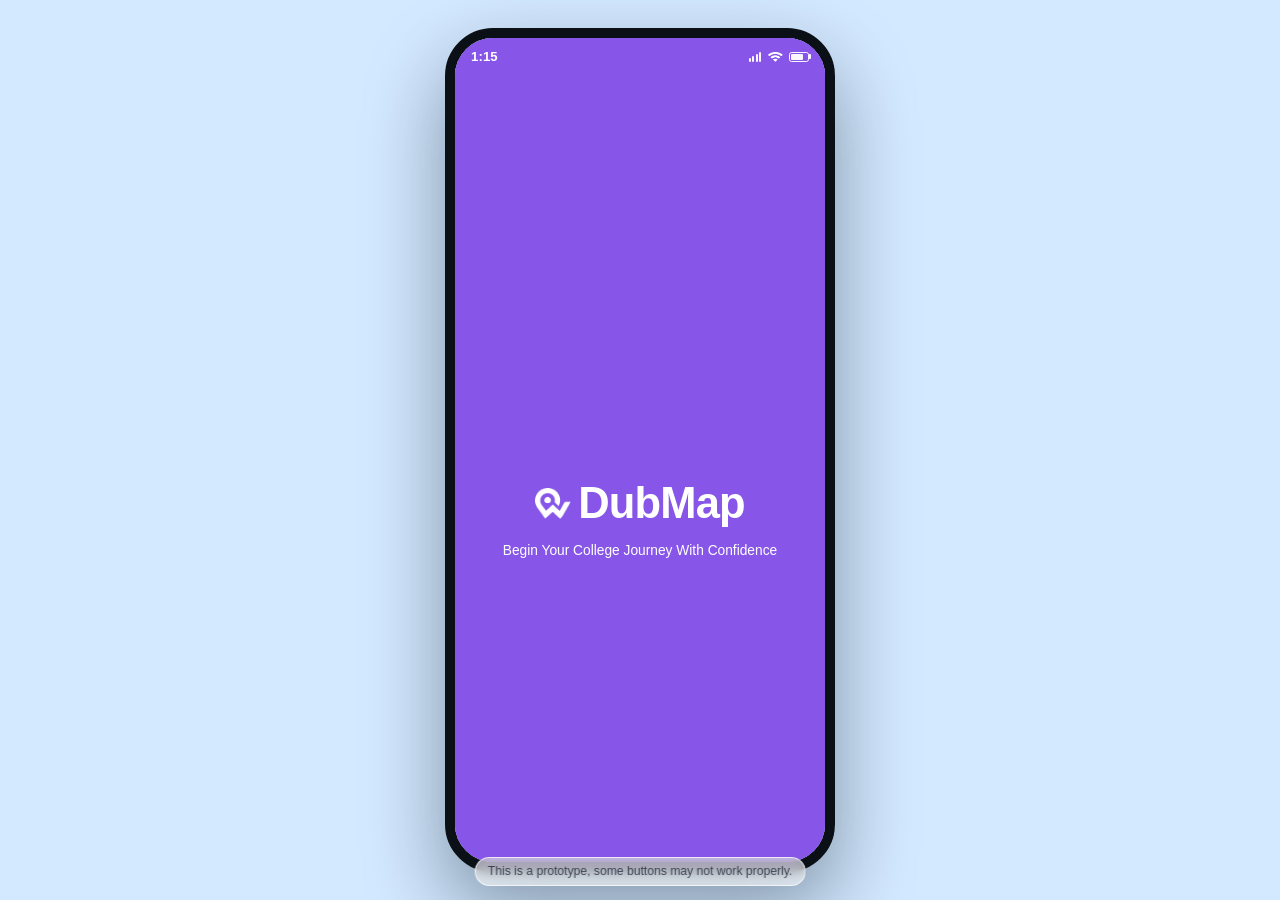
<file: dubmap/index.html>
<!doctype html>
<html lang="en">
<head>
	<meta charset="UTF-8">
	<meta name="viewport" content="width=device-width, initial-scale=1.0, viewport-fit=cover">
	<meta name="theme-color" content="#0a1d3c">
	<title>DubMap</title>
	<link rel="stylesheet" href="style.css">
	<script src="script.js" defer></script>
</head>
<body>
	<!-- Ambient background layer -->
	<div class="aurora" aria-hidden="true"></div>

	<!-- Device frame -->
	<main class="phone" role="application" aria-label="DubMap">
		<!-- Static phone visuals -->
		<div class="wallpaper" aria-hidden="true"></div>
		<div class="dynamic-island" aria-hidden="true"></div>

		<!-- App onboarding / feature flow mount -->
		<section class="onboarding" id="onboarding" aria-label="App onboarding">
			<div class="ob-stage" id="obStage"></div>
		</section>
	</main>
	<p class="prototype-note">This is a prototype, some buttons may not work properly.</p>
</body>
</html>
</file>
<file: dubmap/style.css>
:root {
	--phone-frame: #0b1017;
	--bezel: #151d29;
	--glass: rgba(255, 255, 255, 0.22);
	--tile-shadow: 0 14px 30px rgba(8, 20, 43, 0.28);
	--text-main: #07152f;
	--text-soft: rgba(7, 21, 47, 0.75);
	--dock-bg: rgba(248, 252, 255, 0.44);
	--safe-top: max(env(safe-area-inset-top), 10px);
	--safe-bottom: max(env(safe-area-inset-bottom), 10px);
}

* {
	box-sizing: border-box;
	margin: 0;
	padding: 0;
}

body {
	min-height: 100vh;
	display: grid;
	place-items: center;
	padding: 24px;
	font-family: "SF Pro Display", "Avenir Next", "Segoe UI", sans-serif;
	color: var(--text-main);
	background: #b8dcff;
	overflow: hidden;
}

.prototype-note {
	position: fixed;
	left: 50%;
	bottom: 14px;
	transform: translateX(-50%);
	font-size: 0.76rem;
	line-height: 1.2;
	color: rgba(12, 22, 40, 0.72);
	background: rgba(255, 255, 255, 0.58);
	border: 1px solid rgba(255, 255, 255, 0.7);
	border-radius: 999px;
	padding: 6px 12px;
	backdrop-filter: blur(6px);
	z-index: 9;
	pointer-events: none;
}

.aurora {
	position: fixed;
	inset: -30vh -20vw;
	pointer-events: none;
	background: rgba(255, 255, 255, 0.38);
	filter: blur(26px);
	animation: drift 16s ease-in-out infinite alternate;
	z-index: 0;
}

.phone {
	position: relative;
	width: min(390px, calc(100vw - 32px));
	aspect-ratio: 390 / 844;
	background: #e7f4ff;
	border-radius: 48px;
	border: 10px solid var(--phone-frame);
	box-shadow:
		0 35px 80px rgba(3, 14, 32, 0.4),
		inset 0 0 0 2px var(--bezel);
	overflow: hidden;
	z-index: 1;
	transform: translateY(14px);
	animation: phone-in 0.9s cubic-bezier(0.22, 1, 0.36, 1) forwards;
}

.wallpaper {
	position: absolute;
	inset: 0;
	background: #cfe8ff;
}

.status {
	position: absolute;
	top: calc(var(--safe-top) + 4px);
	left: 0;
	right: 0;
	padding: 0 30px;
	display: flex;
	justify-content: space-between;
	align-items: center;
	font-size: 0.92rem;
	font-weight: 620;
	letter-spacing: 0.01em;
	z-index: 3;
	animation: rise 0.6s ease-out 0.35s forwards;
}

.status-right {
	display: flex;
	align-items: center;
	gap: 6px;
	color: rgba(7, 21, 47, 0.86);
}

.ob-status-right {
	display: inline-flex;
	align-items: center;
	gap: 6px;
	color: rgba(255, 255, 255, 0.95);
}

.status-time,
.ob-time {
	font-size: 0.82rem;
	font-weight: 650;
	line-height: 1;
	letter-spacing: 0.01em;
	font-variant-numeric: tabular-nums;
}

.icon-signal {
	display: inline-flex;
	align-items: flex-end;
	gap: 1.5px;
	height: 10px;
}

.icon-signal i {
	display: block;
	width: 2px;
	border-radius: 2px;
	background: currentColor;
}

.icon-signal i:nth-child(1) {
	height: 4px;
}

.icon-signal i:nth-child(2) {
	height: 5.5px;
}

.icon-signal i:nth-child(3) {
	height: 7.5px;
}

.icon-signal i:nth-child(4) {
	height: 9.5px;
}

.icon-wifi {
	width: 16px;
	height: 10px;
	display: inline-block;
	background: url("images/blackwifi.png") center / contain no-repeat;
}

.ob-screen-question .icon-wifi,
.ob-screen-hero .icon-wifi,
.ob-screen-intro .icon-wifi,
.ob-screen-welcome .icon-wifi,
.ob-screen-splash .icon-wifi {
	background-image: url("images/wifi.png");
}

.icon-battery {
	position: relative;
	width: 20px;
	height: 10px;
	border: 1.4px solid currentColor;
	border-radius: 2.6px;
	display: inline-flex;
	align-items: center;
	padding: 1px;
}

.icon-battery::after {
	content: "";
	position: absolute;
	right: -3px;
	width: 2px;
	height: 5px;
	border-radius: 0 1px 1px 0;
	background: currentColor;
}

.icon-battery-level {
	width: 72%;
	height: 100%;
	background: currentColor;
	border-radius: 1px;
}

.dynamic-island {
	position: absolute;
	top: calc(var(--safe-top) + 2px);
	left: 0;
	right: 0;
	width: 126px;
	height: 36px;
	margin: 0 auto;
	transform: none;
	border-radius: 999px;
	background: #090d14;
	box-shadow: inset 0 1px 2px rgba(255, 255, 255, 0.15);
	z-index: 4;
	animation: rise 0.6s ease-out 0.25s forwards;
}

.dynamic-island::after {
	content: "";
	position: absolute;
	width: 10px;
	height: 10px;
	right: 12px;
	top: 13px;
	border-radius: 50%;
	background: #1b2433;
}

.onboarding {
	position: absolute;
	inset: 0;
	padding: 0;
	background: #8756e9;
	z-index: 6;
	transition: visibility 0.3s ease;
}

.onboarding.is-hidden {
	visibility: hidden;
	pointer-events: none;
}

.ob-stage,
.ob-screen {
	width: 100%;
	height: 100%;
}

.ob-screen {
	position: relative;
	color: #ffffff;
	overflow: hidden;
	font-family: "SF Pro Display", "Avenir Next", "Segoe UI", sans-serif;
}

.ob-status {
	position: absolute;
	top: calc(var(--safe-top) + 2px);
	left: 16px;
	right: 16px;
	display: flex;
	align-items: center;
	justify-content: space-between;
	font-size: 0.72rem;
	font-weight: 600;
	letter-spacing: 0.01em;
	z-index: 3;
}

.ob-logo {
	display: inline-flex;
	align-items: center;
	justify-content: center;
	gap: 7px;
	line-height: 1;
}

.ob-logo-word {
	font-weight: 700;
	font-size: 2rem;
	letter-spacing: -0.02em;
	color: #ffffff;
}

.ob-logo-image {
	display: block;
	width: 28px;
	height: auto;
	object-fit: contain;
}

.ob-screen-splash {
	background: #8756e9;
	display: grid;
	place-items: center;
	text-align: center;
}

.ob-screen-welcome {
	background: linear-gradient(160deg, #8756e9 0%, #5b35c5 100%);
	display: grid;
	place-items: center;
	text-align: center;
}

.ob-welcome-body {
	display: flex;
	flex-direction: column;
	align-items: center;
	gap: 10px;
	padding: 0 24px;
	margin-top: 32px;
}

.ob-welcome-icon {
	font-size: 3rem;
	line-height: 1;
	margin-bottom: 4px;
}

.ob-welcome-body .ob-logo {
	justify-content: center;
	margin-bottom: 4px;
}

.ob-welcome-title {
	font-size: 2rem;
	font-weight: 700;
	color: #ffffff;
	line-height: 1.15;
}

.ob-welcome-text {
	font-size: 0.85rem;
	color: rgba(255, 255, 255, 0.82);
	line-height: 1.45;
	max-width: 280px;
}

.ob-welcome-lang {
	font-size: 0.78rem;
	color: rgba(255, 255, 255, 0.7);
	background: rgba(255, 255, 255, 0.12);
	border-radius: 20px;
	padding: 4px 14px;
}

.ob-welcome-cta {
	margin-top: 10px;
	background: #ffffff;
	color: #8a5df5;
	font-weight: 600;
	width: 240px;
}

.ob-splash-center {
	margin-top: 140px;
}

.ob-splash-center .ob-logo {
	justify-content: center;
	margin-bottom: 18px;
}

.ob-splash-center .ob-logo-image {
	width: 36px;
}

.ob-splash-center .ob-logo-word {
	font-size: 2.72rem;
}

.ob-splash-sub {
	font-size: 0.86rem;
}

.ob-screen-hero,
.ob-screen-intro,
.ob-screen-question {
	background: #ffffff;
}

.ob-hero-image,
.ob-intro-image,
.ob-question-image {
	height: 76%;
	border-radius: 0 0 28px 28px;
	background-position: center;
	background-size: cover;
	background-color: #ffffff;
	position: relative;
	overflow: hidden;
	padding-top: 48px;
	text-align: center;
}

.ob-hero-image::before,
.ob-intro-image::before,
.ob-question-image::before {
	content: "";
	position: absolute;
	left: 0;
	right: 0;
	top: 0;
	height: 112px;
	background: linear-gradient(
		to bottom,
		rgba(38, 42, 50, 0.58) 0%,
		rgba(38, 42, 50, 0.22) 45%,
		rgba(38, 42, 50, 0) 100%
	);
	pointer-events: none;
}

.ob-screen-hero .ob-hero-image::before,
.ob-screen-question .ob-question-image::before {
	height: 124px;
	background: linear-gradient(
		to bottom,
		rgba(16, 19, 25, 0.72) 0%,
		rgba(16, 19, 25, 0.38) 48%,
		rgba(16, 19, 25, 0) 100%
	);
}

.ob-hero-image .ob-logo,
.ob-intro-image .ob-logo,
.ob-question-image .ob-logo {
	position: relative;
	z-index: 2;
	justify-content: center;
	margin-top: -6px;
}

.ob-intro-image .ob-logo-image,
.ob-question-image .ob-logo-image {
	width: 36px;
}

.ob-intro-image .ob-logo-word,
.ob-question-image .ob-logo-word {
	font-size: 2.72rem;
}

.ob-hero-image {
	background-image: url("images/onboardimg1.png");
	display: flex;
	justify-content: center;
	align-items: center;
}

.ob-screen-hero .ob-hero-image {
	border-radius: 0;
	z-index: 1;
}

.ob-hero-image .ob-logo {
	transform: none;
}

.ob-hero-image .ob-logo-image {
	width: 36px;
}

.ob-hero-image .ob-logo-word {
	font-size: 2.72rem;
}

.ob-card-bottom {
	position: absolute;
	left: 0;
	right: 0;
	bottom: 0;
	padding: 24px 14px 16px;
	background: #ffffff;
	border-radius: 20px 20px 0 0;
	text-align: center;
	color: #141821;
	z-index: 2;
}

.ob-screen-hero .ob-card-bottom {
	z-index: 3;
}

.ob-card-title {
	font-size: 1.03rem;
	font-weight: 500;
	margin-bottom: 16px;
	color: #8a5df5;
}

.ob-primary {
	width: 100%;
	padding: 11px 14px;
	border: 0;
	border-radius: 8px;
	background: #8a5df5;
	color: #ffffff;
	font-size: 0.88rem;
	font-weight: 500;
	cursor: pointer;
}

.ob-intro-image {
	height: 68%;
	background-image: url("images/onboardimg2.png");
}

.ob-question-body {
	background: #ffffff;
	color: #333a49;
	padding: 14px;
	border-radius: 20px 20px 0 0;
	margin-top: -14px;
	position: relative;
	z-index: 2;
	min-height: 35%;
	text-align: center;
}

.ob-intro-body {
	min-height: 32%;
	padding-top: 16px;
}

.ob-screen-intro .ob-intro-body {
	position: absolute;
	left: 0;
	right: 0;
	bottom: 0;
	margin-top: 0;
	z-index: 2;
}

.ob-screen-intro .ob-intro-image {
	position: absolute;
	left: 0;
	right: 0;
	top: 0;
	z-index: 1;
}

.ob-intro-title {
	font-size: 1.95rem;
	line-height: 1.15;
	color: #8a5df5;
	margin-bottom: 10px;
}

.ob-intro-text {
	font-size: 0.8rem;
	line-height: 1.35;
	color: #6d7482;
	margin-bottom: 14px;
}

.ob-question-image {
	height: 32%;
	border-radius: 0 0 24px 24px;
}

.ob-question-image.q-image-one {
	background-image: url("images/onboardimg3.jpg");
}

.ob-question-image.q-image-two {
	background-image: url("images/onboardimg4.jpg");
}

.ob-question-image.q-image-three {
	background-image: url("images/onboardimg5.jpg");
}

.ob-question-image.q-image-lang {
	background-image: url("images/onboardimg6.jpg");
}

.ob-question-title {
	font-size: 1.85rem;
	line-height: 1.18;
	text-align: left;
	color: #8a5df5;
	margin-bottom: 8px;
}

.ob-question-note {
	font-size: 0.75rem;
	text-align: left;
	color: #818896;
	margin-bottom: 8px;
}

.ob-options {
	display: grid;
	gap: 8px;
	margin-bottom: 10px;
}

.ob-language-wrap {
	margin: 20px 0 106px;
}

.ob-language-input {
	width: 100%;
	height: 42px;
	padding: 0 12px;
	border: 1.4px solid #8a5df5;
	border-radius: 8px;
	background: #f6f6f8;
	color: #30384a;
	font-size: 0.84rem;
	outline: none;
}

.ob-language-input:focus {
	border-color: #7a4de1;
	box-shadow: 0 0 0 2px rgba(138, 93, 245, 0.15);
}

.ob-language-input::placeholder {
	color: #8c8f9c;
}

.ob-option {
	padding: 10px 10px;
	border-radius: 8px;
	border: 1px solid #d8d8de;
	background: #e4e4ea;
	font-size: 0.82rem;
	color: #2f3645;
	cursor: pointer;
	box-shadow: 0 2px 3px rgba(0, 0, 0, 0.14);
}

.ob-option.is-selected {
	background: #d5c8f7;
	border-color: #8a5df5;
	color: #4b2f96;
}

.ob-progress {
	display: flex;
	justify-content: center;
	gap: 4px;
	margin-bottom: 8px;
}

.ob-progress-dot {
	width: 6px;
	height: 6px;
	border-radius: 50%;
	background: #cdced5;
}

.ob-progress-dot.is-active {
	width: 22px;
	border-radius: 99px;
	background: #8a5df5;
}

.ob-back {
	width: 100%;
	margin-top: 8px;
	border: 0;
	background: transparent;
	color: #5f6571;
	font-size: 0.86rem;
	cursor: pointer;
}

.ob-screen-question .ob-question-body {
	position: absolute;
	left: 0;
	right: 0;
	top: calc(32% - 6px);
	bottom: 0;
	margin-top: 0;
	z-index: 2;
	padding-bottom: 12px;
	display: flex;
	flex-direction: column;
}

.ob-screen-question .ob-progress {
	margin-top: auto;
}

.ob-screen-question .ob-question-image {
	position: absolute;
	left: 0;
	right: 0;
	top: 0;
	z-index: 3;
}

.ob-screen-feature {
	position: relative;
	background: #efedf5;
	color: #1b2030;
}

.ob-screen-feature .ob-status {
	color: #161a24;
	z-index: 5;
}

.ob-screen-feature .ob-status-right {
	color: #161a24;
}

.ob-feature-bg {
	position: absolute;
	inset: 0;
	background-color: #efedf5;
	background-image: var(--feature-bg-image, none);
	background-position: center;
	background-size: cover;
	opacity: var(--feature-bg-opacity, 0.14);
	pointer-events: none;
	z-index: 0;
}

.ob-feature-shell {
	position: relative;
	z-index: 1;
	padding: 58px 12px calc(72px + var(--safe-bottom));
	height: 100%;
	display: flex;
	flex-direction: column;
	gap: 10px;
}

.ob-feature-header {
	display: flex;
	align-items: center;
	justify-content: space-between;
	padding: 0 6px;
}

.ob-feature-kicker {
	font-size: 0.82rem;
	color: #666d7c;
	font-weight: 500;
}

.ob-screen-feature .ob-logo {
	gap: 5px;
	margin-top: 0;
}

.ob-screen-feature .ob-logo-image {
	width: 17px;
}

.ob-screen-feature .ob-logo-word {
	font-size: 2.04rem;
	color: #7f56e6;
}

.ob-surface {
	background: rgba(255, 255, 255, 0.9);
	border: 1px solid rgba(193, 197, 212, 0.7);
	border-radius: 14px;
	box-shadow: 0 9px 20px rgba(36, 43, 63, 0.08);
	padding: 10px;
}

.ob-section-title {
	color: #8a5df5;
	font-size: 1.64rem;
	font-weight: 600;
	letter-spacing: -0.02em;
	margin-bottom: 8px;
}

.ob-chip-row {
	display: flex;
	gap: 6px;
	margin-bottom: 10px;
}

.ob-chip {
	border: 1px solid #d0d3df;
	background: #ececf1;
	color: #8a90a0;
	font-size: 0.67rem;
	padding: 4px 10px;
	border-radius: 999px;
}

.ob-chip.is-active {
	background: #d3c3f9;
	border-color: #8a5df5;
	color: #6b45c2;
}

.ob-screen-journey .ob-feature-bg {
	background-image: url("images/JourneyMapimg.jpg");
	opacity: 0.14;
	filter: grayscale(0.16);
}

.ob-screen-journey .ob-feature-shell {
	padding: 56px 12px calc(72px + var(--safe-bottom));
	gap: 12px;
}

.ob-screen-journey .ob-feature-header {
	display: block;
	padding: 0 4px;
}

.ob-screen-journey .ob-feature-kicker {
	margin-bottom: 6px;
	color: #565d6d;
}

.ob-journey-brand {
	display: flex;
	align-items: center;
	justify-content: space-between;
}

.ob-screen-journey .ob-logo {
	justify-content: flex-start;
	font-size: 2.56rem;
}

.ob-screen-journey .ob-logo-image {
	width: 1em;
	height: 1em;
	filter: none;
}

.ob-screen-journey .ob-logo-word {
	font-size: 1em;
	color: #7f56e6;
}

.ob-bell {
	font-size: 1.05rem;
	color: #4f5565;
	line-height: 1;
}

.ob-bell-icon {
	width: 18px;
	height: 18px;
	object-fit: contain;
	flex-shrink: 0;
}

.ob-map-topcard {
	padding: 12px 10px 10px;
	background: rgba(247, 247, 251, 0.94);
	border-color: rgba(205, 208, 220, 0.88);
	border-radius: 16px;
}

.ob-map-topcard .ob-section-title {
	font-size: 1.04rem;
	margin-bottom: 7px;
	line-height: 1.2;
}

.ob-map-topcard .ob-chip-row {
	margin-bottom: 0;
}

.ob-map-route {
	position: relative;
	flex: 1;
	min-height: 0;
	overflow-y: auto;
	overflow-x: hidden;
	padding: 4px 0 12px;
}

.ob-map-path {
	position: absolute;
	inset: 0 auto auto 0;
	width: 100%;
	height: 680px;
	z-index: 0;
}

.ob-map-path path {
	fill: none;
	stroke: #a182f2;
	stroke-width: 5;
	stroke-linecap: round;
	stroke-linejoin: round;
	opacity: 0.96;
}

.ob-map-list {
	list-style: none;
	position: relative;
	height: 680px;
	z-index: 1;
}

.ob-map-node {
	position: absolute;
	top: var(--node-y);
	left: var(--node-x);
	transform: translate(-50%, -50%);
	width: 0;
	height: 0;
}


.ob-map-node.is-bonus {
	z-index: 3;
	transform: translate(calc(-50% - 2px), -50%);
}

.ob-map-bubble {
	position: absolute;
	left: 50%;
	top: 50%;
	transform: translate(-50%, -50%);
	width: 46px;
	height: 46px;
	min-width: 46px;
	min-height: 46px;
	aspect-ratio: 1 / 1;
	display: grid;
	place-items: center;
	border-radius: 999px;
	background: #e0e4ee;
	border: 2.5px solid #b8c0d0;
	box-shadow:
		0 9px 12px rgba(24, 32, 52, 0.22),
		inset 0 1px 0 rgba(255, 255, 255, 0.72);
	font-size: 1.08rem;
	font-weight: 800;
	color: #778093;
	line-height: 1;
}

.ob-map-label {
	position: absolute;
	top: 50%;
	transform: translateY(-50%);
	font-size: 0.68rem;
	font-weight: 700;
	line-height: 1.2;
	color: #7b8293;
	text-shadow: 0 1px 0 rgba(255, 255, 255, 0.35);
	max-width: 120px;
	pointer-events: none;
}

.ob-map-node.is-right .ob-map-label {
	left: 34px;
	text-align: left;
}

.ob-map-node.is-left .ob-map-label {
	right: 34px;
	text-align: right;
}

.ob-map-node.is-complete .ob-map-bubble {
	background: #dcf9e8;
	border-color: #49bf7b;
	color: #198c52;
}

.ob-map-node.is-complete .ob-map-label {
	color: #18754b;
}

.ob-map-node.is-active .ob-map-bubble {
	background: #8a5df5;
	border-color: #5f33c9;
	color: #ffffff;
	box-shadow: 0 12px 16px rgba(54, 42, 88, 0.45);
}

.ob-map-node.is-active {
	cursor: pointer;
}

.ob-map-node.is-active .ob-map-label {
	color: #452d95;
}

.ob-map-node.is-locked .ob-map-bubble {
	background: #d9dde6;
	border-color: #bcc4d3;
	color: #717b90;
}

.ob-map-node.is-locked .ob-map-label {
	color: #6b7285;
}

.ob-bonus-bubble {
	width: 34px;
	height: 34px;
	min-width: 34px;
	min-height: 34px;
	aspect-ratio: 1 / 1;
	background: transparent;
	border: 0;
	box-shadow: none;
}

.ob-bonus-node-icon {
	width: 44px;
	height: 44px;
	object-fit: contain;
	display: block;
}

.ob-map-node.is-bonus .ob-map-label {
	left: 30px;
	text-align: left;
	color: #6d7390;
}

.ob-topbar {
	display: flex;
	align-items: center;
	justify-content: space-between;
	padding: 0 4px;
}

.ob-topbar h2 {
	font-size: 1.02rem;
	font-weight: 550;
	color: #2f3443;
}

.ob-icon-btn {
	width: 24px;
	height: 24px;
	border: 0;
	background: transparent;
	font-size: 1.48rem;
	line-height: 1;
	color: #777e8f;
	cursor: pointer;
	padding: 0;
}

.ob-search {
	height: 36px;
	border-radius: 9px;
	padding: 0 12px;
	background: #ffffff;
	border: 1px solid #dddfeb;
	color: #b4b8c4;
	font-size: 0.76rem;
	display: flex;
	align-items: center;
}

.ob-copy-surface {
	font-size: 0.65rem;
	line-height: 1.35;
	color: #3d4558;
}

.ob-mini-head {
	font-size: 0.62rem;
	font-weight: 700;
	color: #8a5df5;
	margin-bottom: 4px;
}

.ob-copy-surface .ob-mini-head + p {
	margin-bottom: 8px;
}

.ob-copy-surface ul {
	padding-left: 15px;
	display: grid;
	gap: 2px;
}

.ob-link-surface {
	padding-top: 8px;
	display: grid;
	gap: 6px;
}

.ob-resource-row {
	display: flex;
	align-items: center;
	justify-content: space-between;
	width: 100%;
	border: 0;
	background: #ebe8f2;
	padding: 8px 10px;
	border-radius: 8px;
	color: #2f3340;
	font-size: 0.74rem;
	cursor: pointer;
	text-align: left;
}

.ob-resource-ext {
	color: #8a5df5;
	font-size: 0.94rem;
	font-weight: 700;
	line-height: 1;
}

.ob-action-btn {
	margin-top: auto;
	border-radius: 14px;
	font-size: 0.94rem;
	font-weight: 600;
}

.ob-outline-btn {
	height: 42px;
	width: 100%;
	border-radius: 14px;
	border: 1.4px solid #8a5df5;
	background: rgba(255, 255, 255, 0.6);
	color: #7f56e6;
	font-size: 0.9rem;
	font-weight: 600;
	cursor: pointer;
}

.ob-filter-row {
	display: flex;
	gap: 6px;
	overflow-x: auto;
	padding-bottom: 2px;
}

.ob-filter-chip {
	flex: 0 0 auto;
	font-size: 0.66rem;
	padding: 5px 10px;
	border-radius: 999px;
	border: 1px solid #d7d9e4;
	color: #767d8d;
	background: #f0f2f8;
}

.ob-filter-chip.is-active {
	background: #8a5df5;
	color: #ffffff;
	border-color: #8a5df5;
}

.ob-list-surface {
	list-style: none;
	display: flex;
	flex-direction: column;
	gap: 6px;
	overflow-y: auto;
	background: rgba(255, 255, 255, 0.9);
	border: 1px solid rgba(205, 208, 220, 0.7);
	border-radius: 12px;
	padding: 8px;
	min-height: 0;
	flex: 1;
}

.ob-list-row {
	display: flex;
	justify-content: space-between;
	align-items: center;
	gap: 8px;
	padding: 8px 8px;
	background: #f5f6fa;
	border: 1px solid #e2e4ed;
	border-radius: 9px;
	font-size: 0.68rem;
	color: #4a5060;
}

.ob-pill {
	font-size: 0.58rem;
	font-weight: 700;
	border-radius: 999px;
	padding: 4px 8px;
	min-width: 34px;
	text-align: center;
}

.ob-pill.red {
	background: #ffdede;
	color: #b54545;
}

.ob-pill.amber {
	background: #ffe7cc;
	color: #b3762f;
}

.ob-pill.green {
	background: #ddf2dd;
	color: #4f9057;
}

.ob-bottom-nav {
	position: absolute;
	left: 0;
	right: 0;
	bottom: 0;
	padding: 8px 14px calc(10px + var(--safe-bottom));
	display: grid;
	grid-template-columns: repeat(3, minmax(0, 1fr));
	gap: 8px;
	background: rgba(251, 251, 253, 0.92);
	border-top: 1px solid rgba(205, 208, 220, 0.8);
	backdrop-filter: blur(8px);
	z-index: 4;
}

.ob-tab {
	border: 0;
	background: transparent;
	color: #757b8a;
	font-size: 0.78rem;
	padding: 8px 6px;
	border-radius: 10px;
	cursor: pointer;
}

.ob-tab.is-active {
	color: #8a5df5;
	font-weight: 650;
	background: rgba(138, 93, 245, 0.08);
}

.ob-screen-profile .ob-feature-bg {
	background-image: none;
	opacity: 0;
}

.ob-profile-shell {
	padding-top: 54px;
	gap: 8px;
}

.ob-profile-topbar {
	display: grid;
	grid-template-columns: 1fr auto 1fr;
	align-items: center;
	padding: 0 4px;
}

.ob-profile-topbar h2 {
	font-size: 1.02rem;
	font-weight: 550;
	color: #2f3443;
}

.ob-profile-actions {
	justify-self: end;
	display: flex;
	gap: 6px;
}

.ob-profile-icon-btn {
	width: 22px;
	height: 22px;
	border: 0;
	background: transparent;
	font-size: 1rem;
	line-height: 1;
	cursor: pointer;
	color: #4d5463;
	padding: 0;
}

.ob-profile-scroll {
	flex: 1;
	overflow-y: auto;
	display: grid;
	gap: 8px;
	padding: 2px 1px 4px;
}

.ob-screen-mentors .ob-feature-shell,
.ob-screen-mentor-profile .ob-feature-shell,
.ob-screen-mentor-calendar .ob-feature-shell,
.ob-screen-mentor-confirm .ob-feature-shell {
	gap: 10px;
}

.ob-mentors-shell,
.ob-mentor-profile-shell,
.ob-mentor-calendar-shell,
.ob-mentor-confirm-shell {
	padding-top: 54px;
}

.ob-screen-mentors .ob-feature-bg {
	opacity: 0.12;
}

.ob-mentor-list-surface {
	flex: 1;
	min-height: 0;
	overflow-y: auto;
	display: grid;
	gap: 8px;
	background: rgba(255, 255, 255, 0.86);
	border: 1px solid rgba(205, 208, 220, 0.74);
	border-radius: 16px;
	padding: 10px;
}

.ob-mentor-row {
	display: grid;
	grid-template-columns: 44px minmax(0, 1fr) auto auto;
	align-items: center;
	gap: 8px;
	padding: 8px 6px;
	background: #ffffff;
	border: 1px solid #e6e8f0;
	border-radius: 12px;
	box-shadow: 0 6px 14px rgba(28, 35, 50, 0.08);
}

.ob-mentor-avatar,
.ob-mentor-card-img,
.ob-mentor-hero-img,
.ob-mentor-saved-img,
.ob-mentor-confirm-avatar {
	display: block;
	object-fit: cover;
}

.ob-mentor-avatar {
	width: 44px;
	height: 44px;
	border-radius: 999px;
}

.ob-mentor-copy {
	min-width: 0;
}

.ob-mentor-name {
	font-size: 0.78rem;
	font-weight: 650;
	color: #2f3443;
}

.ob-mentor-meta {
	font-size: 0.66rem;
	color: #7c8393;
	white-space: nowrap;
	overflow: hidden;
	text-overflow: ellipsis;
}

.ob-mentor-view {
	border: 0;
	background: transparent;
	font-size: 0.68rem;
	color: #8a5df5;
	font-weight: 600;
	cursor: pointer;
	padding: 0 4px;
}

.ob-mentor-save {
	width: 26px;
	height: 26px;
	border: 1px solid #d7d9e3;
	border-radius: 999px;
	background: #f7f8fb;
	cursor: pointer;
	display: grid;
	place-items: center;
}

.ob-mentor-save-icon {
	width: 14px;
	height: 14px;
	object-fit: contain;
	display: block;
}

.ob-mentor-section {
	display: grid;
	gap: 8px;
	padding: 10px;
	border-radius: 16px;
	background: rgba(255, 255, 255, 0.84);
}

.ob-mentor-section-head {
	display: flex;
	justify-content: space-between;
	align-items: center;
}

.ob-mentor-section-link {
	font-size: 0.64rem;
	color: #8a5df5;
	font-weight: 600;
}

.ob-mentor-card-row {
	display: grid;
	grid-template-columns: repeat(2, minmax(0, 1fr));
	gap: 8px;
}

.ob-mentor-card {
	border: 1px solid #e4e7f0;
	border-radius: 14px;
	background: #ffffff;
	padding: 8px;
	display: grid;
	gap: 6px;
	text-align: left;
	box-shadow: 0 8px 18px rgba(28, 35, 50, 0.08);
	cursor: pointer;
}

.ob-mentor-card-img {
	width: 100%;
	height: 86px;
	border-radius: 10px;
}

.ob-mentor-card-name {
	font-size: 0.74rem;
	font-weight: 650;
	color: #2f3443;
}

.ob-mentor-card-meta {
	font-size: 0.62rem;
	color: #7b8292;
}

.ob-mentor-card-badge {
	font-size: 0.58rem;
	color: #8a5df5;
	font-weight: 600;
}

.ob-mentor-saved-row {
	display: flex;
	gap: 10px;
	align-items: center;
}

.ob-mentor-saved-img {
	width: 52px;
	height: 52px;
	border-radius: 999px;
	border: 1px solid #d8dce7;
}

.ob-screen-mentor-profile .ob-feature-bg {
	background: linear-gradient(180deg, #d8ccef 0%, #efedf5 46%, #efedf5 100%);
	opacity: 1;
}

.ob-mentor-profile-shell {
	padding-bottom: calc(14px + var(--safe-bottom));
}

.ob-mentor-hero {
	text-align: center;
	display: grid;
	justify-items: center;
	gap: 5px;
	padding-top: 2px;
}

.ob-mentor-hero-img {
	width: 74px;
	height: 74px;
	border-radius: 999px;
	border: 4px solid rgba(255, 255, 255, 0.86);
	box-shadow: 0 10px 20px rgba(40, 29, 72, 0.16);
}

.ob-mentor-hero h3 {
	font-size: 0.95rem;
	font-weight: 650;
	color: #2d3343;
}

.ob-mentor-hero p {
	font-size: 0.66rem;
	color: #6f7586;
}

.ob-mentor-labels {
	display: flex;
	flex-wrap: wrap;
	justify-content: center;
	gap: 6px;
	margin-top: 2px;
}

.ob-mentor-labels span,
.ob-mentor-help-tags span {
	font-size: 0.57rem;
	padding: 4px 8px;
	border-radius: 999px;
	background: #d7c9f8;
	color: #5c33ca;
	font-weight: 600;
}

.ob-mentor-stats {
	display: grid;
	grid-template-columns: repeat(3, minmax(0, 1fr));
	gap: 6px;
	background: #ffffff;
	border: 1px solid #ececf2;
	border-radius: 14px;
	padding: 8px 10px;
	box-shadow: 0 8px 16px rgba(40, 42, 56, 0.08);
}

.ob-mentor-stat {
	text-align: center;
	border-right: 1px solid #ececf2;
}

.ob-mentor-stat:last-child {
	border-right: 0;
}

.ob-mentor-stat-value {
	font-size: 0.82rem;
	font-weight: 700;
	color: #8a5df5;
}

.ob-mentor-stat-label {
	font-size: 0.52rem;
	color: #8a8fa0;
}

.ob-mentor-bio,
.ob-mentor-help,
.ob-mentor-stories {
	padding: 10px;
	border-radius: 14px;
}

.ob-mentor-bio p:last-child {
	font-size: 0.64rem;
	line-height: 1.42;
	color: #404859;
}

.ob-mentor-help-tags {
	display: flex;
	flex-wrap: wrap;
	gap: 6px;
}

.ob-mentor-story-row {
	display: grid;
	grid-template-columns: repeat(3, minmax(0, 1fr));
	gap: 6px;
}

.ob-mentor-story-card {
	background: #ffffff;
	border: 1px solid #dadfe9;
	border-radius: 10px;
	padding: 8px;
	display: grid;
	gap: 8px;
	min-height: 94px;
}

.ob-mentor-story-card h4 {
	font-size: 0.54rem;
	line-height: 1.28;
	font-weight: 650;
	color: #2f3343;
}

.ob-mentor-story-card a {
	font-size: 0.53rem;
	text-decoration: none;
	color: #8a5df5;
	font-weight: 600;
}

.ob-mentor-book-btn {
	margin-top: 2px;
}

.ob-mentor-saved-btn {
	width: 100%;
	height: 42px;
	border: 1px solid #51bb72;
	border-radius: 14px;
	background: #63d18a;
	color: #ffffff;
	font-size: 1.2rem;
	cursor: default;
}

.ob-mentor-calendar-shell {
	padding-top: 54px;
	justify-content: center;
	align-items: center;
}

.ob-mentor-calendar-panel {
	position: relative;
	width: 100%;
	max-width: 340px;
	background: rgba(255, 255, 255, 0.98);
	border-radius: 18px;
	padding: 20px 16px 16px;
	box-shadow: 0 18px 40px rgba(28, 35, 50, 0.18);
	display: grid;
	gap: 12px;
}

.ob-mentor-close {
	position: absolute;
	top: 10px;
	right: 10px;
	border: 0;
	background: transparent;
	font-size: 1.2rem;
	line-height: 1;
	cursor: pointer;
	color: #676d7e;
}

.ob-mentor-calendar-head {
	display: flex;
	justify-content: space-between;
	align-items: center;
	font-size: 0.78rem;
	color: #2d3343;
	padding-right: 22px;
}

.ob-mentor-calendar-nav {
	display: flex;
	gap: 14px;
	color: #75809a;
	font-size: 0.95rem;
}

.ob-mentor-calendar-grid {
	display: grid;
	grid-template-columns: repeat(7, 1fr);
	gap: 8px 6px;
	font-size: 0.7rem;
	text-align: center;
	color: #373d4d;
}

.ob-mentor-calendar-grid span {
	display: grid;
	place-items: center;
	height: 22px;
	border-radius: 999px;
}

.ob-mentor-calendar-grid .is-selected {
	background: #cfe3ff;
	color: #2c78df;
	font-weight: 700;
}

.ob-mentor-time-row {
	display: flex;
	justify-content: space-between;
	align-items: center;
	font-size: 0.78rem;
	color: #2d3343;
}

.ob-mentor-time-btn {
	border: 1px solid #d7d9e4;
	background: #f4f5f9;
	border-radius: 999px;
	font-size: 0.64rem;
	padding: 4px 10px;
	color: #586071;
	cursor: pointer;
}

.ob-screen-mentor-confirm .ob-feature-bg {
	opacity: 0.08;
}

.ob-mentor-confirm-shell {
	justify-content: center;
	align-items: center;
	text-align: center;
	gap: 12px;
}

.ob-mentor-confirm-close {
	top: 12px;
	right: 12px;
}

.ob-mentor-confirm-icon {
	width: 54px;
	height: 54px;
	border-radius: 999px;
	margin: 12px auto 2px;
	background: #5fd087;
	color: #ffffff;
	display: grid;
	place-items: center;
	font-size: 1.55rem;
	box-shadow: 0 10px 18px rgba(59, 165, 99, 0.24);
}

.ob-mentor-confirm-shell h2 {
	font-size: 1.04rem;
	font-weight: 650;
	color: #2d3343;
}

.ob-mentor-confirm-shell p {
	font-size: 0.72rem;
	color: #7b8191;
}

.ob-mentor-confirm-card {
	padding: 12px;
	width: 100%;
	max-width: 280px;
	display: grid;
	gap: 10px;
}

.ob-mentor-confirm-row,
.ob-mentor-confirm-time {
	display: flex;
	align-items: center;
	gap: 10px;
	text-align: left;
}

.ob-mentor-confirm-avatar {
	width: 42px;
	height: 42px;
	border-radius: 999px;
}

.ob-mentor-confirm-row p,
.ob-mentor-confirm-time p {
	font-size: 0.76rem;
	font-weight: 650;
	color: #2d3343;
}

.ob-mentor-confirm-row span,
.ob-mentor-confirm-time span {
	font-size: 0.64rem;
	color: #7b8191;
}

.ob-mentor-confirm-link {
	border: 0;
	background: transparent;
	padding: 0;
	text-align: left;
	font-size: 0.68rem;
	color: #8a5df5;
	font-weight: 600;
	cursor: pointer;
}

.ob-mentor-confirm-actions {
	display: grid;
	grid-template-columns: 1fr 1fr;
	gap: 8px;
	width: 100%;
	max-width: 280px;
}

.ob-profile-identity {
	display: grid;
	justify-items: center;
	gap: 4px;
	padding: 4px 0 2px;
}

.ob-profile-avatar {
	width: 84px;
	height: 84px;
	border-radius: 999px;
	background: #ced6da;
	position: relative;
}

.ob-profile-avatar::before {
	content: "";
	position: absolute;
	left: 50%;
	top: 10px;
	transform: translateX(-50%);
	width: 30px;
	height: 30px;
	border-radius: 999px;
	background: #eef1f2;
}

.ob-profile-avatar::after {
	content: "";
	position: absolute;
	left: 50%;
	bottom: 8px;
	transform: translateX(-50%);
	width: 54px;
	height: 30px;
	border-radius: 999px 999px 10px 10px;
	background: #e8edee;
}

.ob-profile-identity h3 {
	font-size: 1.06rem;
	font-weight: 650;
	color: #262d3f;
}

.ob-profile-identity p {
	font-size: 0.78rem;
	color: #687083;
}

.ob-profile-tags {
	display: flex;
	gap: 6px;
	margin-top: 4px;
}

.ob-profile-tags span {
	font-size: 0.58rem;
	line-height: 1;
	padding: 4px 8px;
	border-radius: 999px;
	background: #bca0fb;
	color: #ffffff;
	font-weight: 600;
}

.ob-profile-card {
	padding: 10px;
	border-radius: 16px;
	background: rgba(255, 255, 255, 0.78);
	border-color: rgba(206, 211, 223, 0.86);
	box-shadow: 0 6px 14px rgba(47, 56, 77, 0.14);
	display: grid;
	gap: 8px;
}

.ob-profile-card-head {
	display: flex;
	justify-content: space-between;
	align-items: center;
	gap: 8px;
}

.ob-profile-progress-text {
	font-size: 0.72rem;
	font-weight: 600;
	color: #8a5df5;
}

.ob-profile-term-row {
	font-size: 0.8rem;
	color: #4b5265;
}

.ob-profile-progress-track {
	height: 6px;
	border-radius: 999px;
	background: #d6d8de;
	overflow: hidden;
}

.ob-profile-progress-track span {
	display: block;
	height: 100%;
	border-radius: inherit;
	background: #8a5df5;
}

.ob-profile-checklist {
	list-style: none;
	display: grid;
	gap: 4px;
	font-size: 0.74rem;
	color: #333a4a;
}

.ob-profile-checklist li {
	position: relative;
	padding-left: 18px;
	line-height: 1.25;
}

.ob-profile-checklist li::before {
	content: "";
	position: absolute;
	left: 0;
	top: 50%;
	transform: translateY(-50%);
	width: 11px;
	height: 11px;
	border-radius: 999px;
	border: 1px solid #b9c0cf;
	background: #f2f4f8;
}

.ob-profile-checklist li.is-done::before {
	background: #b8f0ca;
	border-color: #7dd39d;
}

.ob-profile-checklist li.is-current::before {
	background: #d9c8ff;
	border-color: #8a5df5;
	box-shadow: inset 0 0 0 3px #8a5df5;
}

.ob-profile-checklist li.is-locked {
	color: #9aa0ae;
}

.ob-profile-checklist li.is-locked::before {
	background: #ecedf2;
	border-color: #cfd3dd;
}

.ob-profile-mentor-row {
	display: grid;
	grid-template-columns: auto 1fr auto;
	align-items: center;
	gap: 9px;
}

.ob-profile-mentor-avatar {
	width: 40px;
	height: 40px;
	border-radius: 999px;
	background: linear-gradient(140deg, #c3d4e6, #8ea4c5);
	border: 1px solid #c5cbda;
	overflow: hidden;
	position: relative;
}

.ob-profile-mentor-photo {
	width: 100%;
	height: 100%;
	object-fit: cover;
	display: block;
}

.ob-profile-mentor-copy p {
	font-size: 0.94rem;
	line-height: 1.1;
	color: #2f3443;
}

.ob-profile-mentor-copy span {
	font-size: 0.76rem;
	color: #8a90a0;
}

.ob-profile-chevron {
	font-size: 1.5rem;
	line-height: 1;
	color: #777e8f;
}

.ob-profile-toggle-row {
	display: flex;
	justify-content: space-between;
	align-items: center;
	gap: 8px;
	padding: 5px 0;
	border-top: 1px solid rgba(218, 222, 233, 0.8);
}

.ob-profile-card .ob-profile-toggle-row:first-of-type {
	border-top: 0;
	padding-top: 2px;
}

.ob-profile-toggle-title {
	font-size: 0.74rem;
	font-weight: 600;
	color: #333947;
}

.ob-profile-toggle-sub {
	font-size: 0.62rem;
	color: #9aa0ae;
	margin-top: 1px;
}

.ob-switch {
	width: 44px;
	height: 22px;
	border-radius: 999px;
	border: 0;
	background: #b7b9bf;
	position: relative;
	cursor: pointer;
	transition: background-color 0.2s ease;
	flex-shrink: 0;
}

.ob-switch::after {
	content: "";
	position: absolute;
	left: 3px;
	top: 3px;
	width: 16px;
	height: 16px;
	border-radius: 999px;
	background: #f7f8fb;
	transition: transform 0.2s ease;
}

.ob-switch.is-on {
	background: #8a5df5;
}

.ob-switch.is-on::after {
	transform: translateX(22px);
}

.ob-screen-elig .ob-feature-shell {
	gap: 12px;
}

.ob-elig-shell {
	padding-top: 52px;
	padding-bottom: calc(18px + var(--safe-bottom));
}

.ob-elig-main {
	margin-top: auto;
	margin-bottom: auto;
	display: grid;
	gap: 12px;
}

.ob-elig-card {
	margin-top: 4px;
	background: rgba(255, 255, 255, 0.9);
	border: 1px solid rgba(204, 208, 224, 0.9);
	border-radius: 12px;
	padding: 12px;
	display: grid;
	gap: 8px;
}

.ob-elig-title {
	font-size: 1.02rem;
	font-weight: 550;
	color: #8655ef;
	line-height: 1.25;
	text-align: center;
	max-width: 90%;
	margin: 0 auto;
}

.ob-elig-options {
	display: grid;
	gap: 6px;
}

.ob-elig-option {
	height: 34px;
	border-radius: 8px;
	border: 1px solid #d7d9e5;
	background: #f0f1f6;
	font-size: 0.74rem;
	color: #2f3442;
	cursor: pointer;
	box-shadow: 0 3px 6px rgba(33, 37, 46, 0.16);
}

.ob-elig-option.is-selected {
	border-color: #8a5df5;
	background: #e9e0ff;
	color: #5c2fd2;
	font-weight: 600;
}

.ob-elig-progress {
	margin-top: 2px;
	margin-bottom: 0;
}

.ob-primary:disabled {
	opacity: 0.52;
	cursor: not-allowed;
}

.ob-elig-back-link {
	height: 20px;
	border: 0;
	background: transparent;
	font-size: 0.78rem;
	color: #656b7d;
	cursor: pointer;
}

.ob-elig-next-btn {
	margin-top: 0;
}

.ob-screen-elig-loading {
	position: relative;
	min-height: 100%;
	padding: calc(10px + var(--safe-top)) 16px calc(16px + var(--safe-bottom));
	background: linear-gradient(160deg, #7d56e6 0%, #8d63f6 60%, #9c7af7 100%);
	color: #ffffff;
	display: grid;
	grid-template-rows: auto 1fr auto;
}

.ob-screen-elig-loading .ob-status {
	color: #ffffff;
}

.ob-screen-elig-loading .icon-signal i,
.ob-screen-elig-loading .icon-wifi,
.ob-screen-elig-loading .icon-battery {
	border-color: rgba(255, 255, 255, 0.9);
	background: rgba(255, 255, 255, 0.9);
}

.ob-screen-elig-loading .icon-battery-level {
	background: #ffffff;
}

.ob-elig-loading-core {
	display: grid;
	align-content: center;
	justify-items: center;
	text-align: center;
	gap: 12px;
	padding: 10px;
}

.ob-elig-spinner {
	width: 44px;
	height: 44px;
	border-radius: 999px;
	display: grid;
	place-items: center;
	background: rgba(255, 255, 255, 0.36);
	animation: pulse 1.1s ease-in-out infinite;
}

.ob-elig-spinner-logo {
	width: 24px;
	height: 24px;
	display: block;
	object-fit: contain;
}

.ob-elig-loading-core h2 {
	font-size: 2rem;
	font-weight: 700;
	line-height: 1.2;
}

.ob-elig-loading-core p {
	font-size: 0.76rem;
	line-height: 1.45;
	max-width: 240px;
	opacity: 0.9;
}

.ob-elig-loading-actions {
	display: grid;
	grid-template-columns: 1fr 1fr;
	gap: 8px;
}

.ob-elig-ghost-btn {
	height: 36px;
	border-radius: 8px;
	border: 0;
	background: rgba(255, 255, 255, 0.9);
	color: #6b4acc;
	font-size: 0.72rem;
	font-weight: 550;
	cursor: pointer;
}

.ob-screen-elig-result .ob-feature-shell {
	gap: 10px;
}

.ob-elig-sheet {
	margin-top: auto;
	background: #ffffff;
	border-radius: 14px;
	border: 1px solid rgba(208, 212, 225, 0.9);
	padding: 12px;
	display: grid;
	gap: 10px;
	box-shadow: 0 14px 24px rgba(20, 28, 44, 0.2);
}

.ob-elig-sheet-head {
	display: flex;
	align-items: center;
	justify-content: space-between;
}

.ob-elig-sheet-head h3 {
	font-size: 0.94rem;
	font-weight: 650;
	color: #2e3344;
}

.ob-elig-close {
	border: 0;
	background: transparent;
	font-size: 1.2rem;
	line-height: 1;
	color: #868c9a;
	cursor: pointer;
}

.ob-elig-list {
	list-style: none;
	display: grid;
	gap: 8px;
}

.ob-elig-list-row {
	width: 100%;
	border-radius: 9px;
	border: 1px solid #e0e3ef;
	background: #f8f9fc;
	padding: 8px;
	font-size: 0.68rem;
	color: #30364a;
	text-align: left;
	display: flex;
	justify-content: space-between;
	align-items: center;
	gap: 8px;
	cursor: pointer;
}

.ob-elig-list-row.is-active {
	border-color: #8a5df5;
	box-shadow: inset 0 0 0 1px rgba(138, 93, 245, 0.3);
	background: #f3eeff;
}

.ob-elig-list-row.is-disabled {
	opacity: 0.56;
	cursor: not-allowed;
	background: #f2f3f7;
	border-color: #e3e5ed;
	box-shadow: none;
}

.ob-screen-elig-detail .ob-feature-shell {
	gap: 8px;
}

.ob-elig-deadline {
	height: 34px;
	border-radius: 8px;
	background: #f2dfb4;
	border: 1px solid #d8b567;
	font-size: 0.68rem;
	font-weight: 550;
	color: #b2771c;
	display: flex;
	align-items: center;
	padding: 0 10px;
	gap: 6px;
}

.ob-elig-calendar-wrap {
	padding-top: 10px;
	display: grid;
	justify-content: center;
}

.ob-elig-calendar-btn {
	width: 124px;
	height: 30px;
	font-size: 0.66rem;
	border-radius: 9px;
	padding: 0;
}

.ob-elig-calendar-success {
	width: 124px;
	height: 30px;
	border: 1px solid #51bb72;
	border-radius: 9px;
	background: #63d18a;
	color: #ffffff;
	font-size: 1rem;
	cursor: default;
}

.ob-elig-steps-surface {
	font-size: 0.62rem;
	color: #464e61;
}

.ob-elig-steps-list {
	padding-left: 15px;
	display: grid;
	gap: 4px;
	line-height: 1.35;
	font-weight: 550;
}

.ob-elig-story {
	display: grid;
	gap: 6px;
	margin-bottom: calc(60px + var(--safe-bottom));
}

.ob-elig-story-row {
	display: grid;
	grid-template-columns: repeat(3, minmax(0, 1fr));
	gap: 6px;
}

.ob-elig-story-card {
	background: #ffffff;
	border: 1px solid rgba(206, 210, 223, 0.85);
	border-radius: 8px;
	padding: 7px;
	display: grid;
	gap: 8px;
	min-height: 86px;
}

.ob-elig-story-card h4 {
	font-size: 0.56rem;
	line-height: 1.3;
	font-weight: 650;
	color: #33384a;
}

.ob-elig-story-card a {
	font-size: 0.54rem;
	line-height: 1;
	text-decoration: none;
	color: #7b4fe5;
	font-weight: 600;
}

.content {
	position: absolute;
	inset: 94px 18px calc(110px + var(--safe-bottom)) 18px;
	display: grid;
	grid-template-rows: auto 1fr;
	z-index: 2;
}

.headline {
	text-align: center;
	transform: translateY(8px);
	animation: rise 0.55s ease-out 0.45s forwards;
}

.date {
	font-size: 0.8rem;
	letter-spacing: 0.05em;
	text-transform: uppercase;
	color: var(--text-soft);
	margin-bottom: 4px;
}

.time {
	font-size: clamp(2.25rem, 6vw, 2.9rem);
	font-weight: 700;
	letter-spacing: -0.03em;
}

.apps {
	margin-top: 18px;
	display: grid;
	grid-template-columns: repeat(4, 1fr);
	gap: 14px 10px;
	align-content: start;
}

.app {
	display: grid;
	place-items: center;
	gap: 8px;
	text-align: center;
	transform: translateY(12px) scale(0.96);
	animation: app-in 0.5s cubic-bezier(0.2, 0.7, 0.3, 1) forwards;
}

.app:nth-child(1) { animation-delay: 0.52s; }
.app:nth-child(2) { animation-delay: 0.58s; }
.app:nth-child(3) { animation-delay: 0.64s; }
.app:nth-child(4) { animation-delay: 0.7s; }
.app:nth-child(5) { animation-delay: 0.76s; }
.app:nth-child(6) { animation-delay: 0.82s; }
.app:nth-child(7) { animation-delay: 0.88s; }
.app:nth-child(8) { animation-delay: 0.94s; }
.app:nth-child(9) { animation-delay: 1s; }
.app:nth-child(10) { animation-delay: 1.06s; }
.app:nth-child(11) { animation-delay: 1.12s; }
.app:nth-child(12) { animation-delay: 1.18s; }

.icon {
	width: 68px;
	height: 68px;
	border-radius: 18px;
	position: relative;
	box-shadow: var(--tile-shadow);
	overflow: hidden;
	backdrop-filter: blur(8px);
	background: var(--glass);
	border: 1px solid rgba(255, 255, 255, 0.55);
}

.icon::before {
	content: "";
	position: absolute;
	inset: 0;
	margin: auto;
	width: 34px;
	height: 34px;
	border-radius: 10px;
}

.c1 { background: #57a8ff; }
.c1::before { background: #e8f3ff; }
.c2 { background: #34c88c; }
.c2::before { background: #daf8ea; }
.c3 { background: #ff9a4b; }
.c3::before { background: #ffe8cc; }
.c4 { background: #ff6e96; }
.c4::before { background: #ffd9e5; }
.c5 { background: #6f84ff; }
.c5::before { background: #e7ebff; }
.c6 { background: #39b5bf; }
.c6::before { background: #dcf7fa; }
.c7 { background: #c176ec; }
.c7::before { background: #f2ddff; }
.c8 { background: #ff8b67; }
.c8::before { background: #ffe4da; }
.c9 { background: #5dbd50; }
.c9::before { background: #e3f6df; }
.c10 { background: #53a3e6; }
.c10::before { background: #e0effd; }
.c11 { background: #f2bb42; }
.c11::before { background: #fff0cf; }
.c12 { background: #8a8af1; }
.c12::before { background: #ececff; }

.label {
	font-size: 0.72rem;
	font-weight: 600;
	color: #12294f;
	text-shadow: 0 1px 0 rgba(255, 255, 255, 0.45);
}

.dock-wrap {
	position: absolute;
	left: 16px;
	right: 16px;
	bottom: calc(14px + var(--safe-bottom));
	z-index: 4;
	transform: translateY(14px);
	animation: rise 0.6s ease-out 0.9s forwards;
}

.dock {
	display: grid;
	grid-template-columns: repeat(4, 1fr);
	gap: 8px;
	background: var(--dock-bg);
	backdrop-filter: blur(16px) saturate(1.25);
	border: 1px solid rgba(255, 255, 255, 0.62);
	border-radius: 28px;
	padding: 10px;
	box-shadow: 0 12px 25px rgba(11, 24, 48, 0.28);
}

.dock .icon {
	width: 60px;
	height: 60px;
	margin: 0 auto;
	border-radius: 16px;
}

.home-indicator {
	position: absolute;
	bottom: calc(4px + var(--safe-bottom));
	left: 50%;
	width: 136px;
	height: 5px;
	background: rgba(4, 13, 30, 0.65);
	border-radius: 999px;
	transform: translateX(-50%);
	z-index: 5;
}

@keyframes phone-in {
	from { transform: translateY(20px) scale(0.97); }
	to { transform: translateY(0) scale(1); }
}

@keyframes rise {
	from { transform: translateY(10px); }
	to { transform: translateY(0); }
}

@keyframes app-in {
	from { transform: translateY(12px) scale(0.96); }
	to { transform: translateY(0) scale(1); }
}

@keyframes drift {
	0% { transform: translate3d(0, 0, 0) scale(1); }
	100% { transform: translate3d(3vw, -2vh, 0) scale(1.05); }
}

@media (max-width: 480px) {
	body {
		padding: 8px;
	}

	.phone {
		width: min(390px, calc(100vw - 8px));
		border-width: 8px;
	}

	.icon {
		width: 62px;
		height: 62px;
	}

	.dock .icon {
		width: 56px;
		height: 56px;
	}

	.onboarding {
		padding: 0;
	}

	.ob-card-title {
		font-size: 0.96rem;
	}

	.ob-intro-title {
		font-size: 1.72rem;
	}

	.ob-question-title {
		font-size: 1.55rem;
	}
}
</file>
